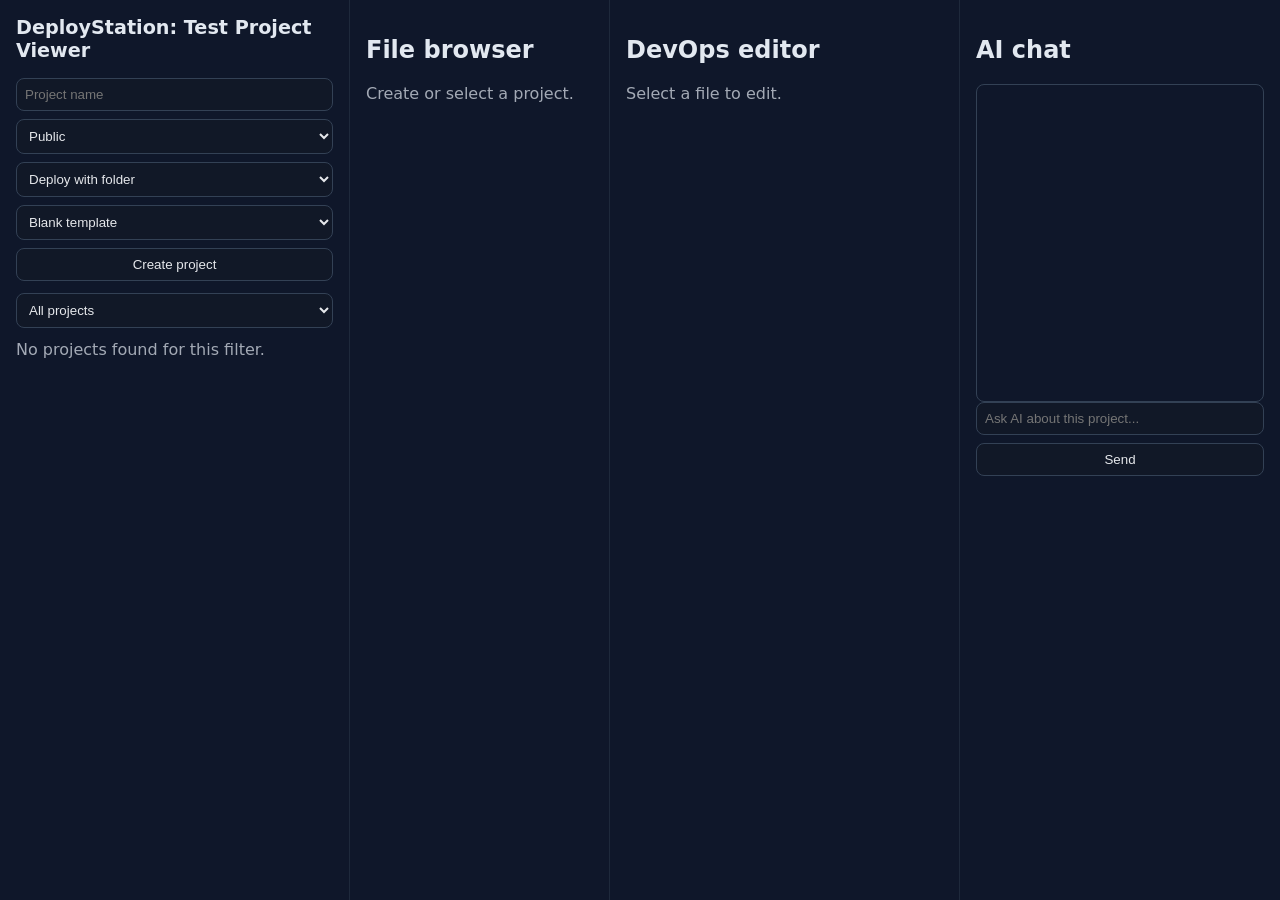
<file: index.html>
<!doctype html>
<html lang="en">
  <head>
    <meta charset="UTF-8" />
    <meta name="viewport" content="width=device-width, initial-scale=1.0" />
    <title>DeployStation Prototype</title>
    <style>
      :root {
        color-scheme: dark;
        font-family: Inter, system-ui, -apple-system, Segoe UI, Roboto, sans-serif;
      }
      body { margin: 0; background: #0f172a; color: #e2e8f0; }
      .layout { display: grid; grid-template-columns: 350px 1fr; min-height: 100vh; }
      .panel { padding: 16px; border-right: 1px solid #1e293b; }
      .panel h1 { margin-top: 0; font-size: 1.2rem; }
      .stack { display: grid; gap: 8px; }
      input, select, button, textarea {
        background: #111827; color: #e5e7eb; border: 1px solid #334155; border-radius: 8px; padding: 8px;
      }
      button { cursor: pointer; }
      .projects { margin-top: 12px; display: grid; gap: 8px; }
      .project {
        border: 1px solid #334155; border-radius: 10px; padding: 10px; background: #0b1220; cursor: pointer;
      }
      .project.active { border-color: #38bdf8; }
      .badge { border-radius: 999px; padding: 2px 8px; font-size: 0.75rem; border: 1px solid #475569; }
      .badge.public { color: #22c55e; }
      .badge.private { color: #f97316; }
      .workspace { display: grid; grid-template-columns: 260px 1fr 320px; min-height: 100vh; }
      .col { border-right: 1px solid #1e293b; padding: 16px; }
      .col:last-child { border-right: 0; }
      .files { display: grid; gap: 6px; margin-top: 10px; }
      .file { padding: 6px 8px; border: 1px solid #334155; border-radius: 8px; cursor: pointer; }
      .file.active { border-color: #22d3ee; }
      textarea { width: 100%; min-height: 300px; resize: vertical; }
      .chat { display: grid; gap: 8px; }
      .messages { min-height: 300px; border: 1px solid #334155; border-radius: 8px; padding: 8px; display: grid; gap: 8px; }
      .msg { padding: 6px 8px; border-radius: 8px; background: #111827; }
      .empty { opacity: 0.7; }
    </style>
  </head>
  <body>
    <main class="layout">
      <aside class="panel">
        <h1>DeployStation: Test Project Viewer</h1>
        <form id="projectForm" class="stack">
          <input id="projectName" placeholder="Project name" required />
          <select id="projectVisibility">
            <option value="public">Public</option>
            <option value="private">Private</option>
          </select>
          <select id="deploySource">
            <option value="folder">Deploy with folder</option>
            <option value="zip">Deploy with zip</option>
            <option value="single-file">Deploy with single file</option>
          </select>
          <select id="projectTemplate">
            <option value="blank">Blank template</option>
            <option value="static-site">Static site template</option>
            <option value="node-api">Node API template</option>
          </select>
          <button type="submit">Create project</button>
        </form>
        <div class="stack" style="margin-top: 12px">
          <select id="visibilityFilter">
            <option value="all">All projects</option>
            <option value="public">Public only</option>
            <option value="private">Private only</option>
          </select>
        </div>
        <section id="projects" class="projects"></section>
      </aside>
      <section class="workspace">
        <div class="col">
          <h2>File browser</h2>
          <div id="files" class="files"></div>
        </div>
        <div class="col">
          <h2>DevOps editor</h2>
          <div id="editorEmpty" class="empty">Select a file to edit.</div>
          <textarea id="editor" hidden></textarea>
          <button id="saveFile" hidden>Save file</button>
        </div>
        <div class="col">
          <h2>AI chat</h2>
          <div id="messages" class="messages"></div>
          <form id="chatForm" class="chat">
            <input id="chatInput" placeholder="Ask AI about this project..." required />
            <button type="submit">Send</button>
          </form>
        </div>
      </section>
    </main>
    <script>
      const templates = {
        blank: [{ path: "README.md", content: "# New project\n" }],
        "static-site": [
          { path: "index.html", content: "<h1>Hello DeployStation</h1>\n" },
          { path: "style.css", content: "body { font-family: sans-serif; }\n" }
        ],
        "node-api": [
          { path: "package.json", content: '{ "name": "node-api", "private": true }\n' },
          { path: "server.js", content: "console.log('API ready')\n" }
        ]
      };
      const visibilityOptions = new Set(["public", "private"]);
      const deploySourceOptions = new Set(["folder", "zip", "single-file"]);

      const STORAGE_KEY = "deploystation.projects";
      function sanitizeProject(rawProject) {
        if (!rawProject || typeof rawProject !== "object") return null;
        const template = templates[rawProject.template] ? rawProject.template : "blank";
        const filesSource = Array.isArray(rawProject.files) ? rawProject.files : templates[template];
        const files = filesSource
          .filter((file) => file && typeof file.path === "string")
          .map((file) => ({ path: file.path, content: String(file.content ?? "") }));
        return {
          id:
            typeof rawProject.id === "string" && rawProject.id
              ? rawProject.id
              : `${Date.now()}-${Math.random().toString(16).slice(2)}`,
          name: String(rawProject.name ?? "").trim() || "Untitled project",
          visibility: visibilityOptions.has(rawProject.visibility) ? rawProject.visibility : "public",
          deploySource: deploySourceOptions.has(rawProject.deploySource) ? rawProject.deploySource : "folder",
          template,
          files
        };
      }

      function loadProjects() {
        try {
          const raw = localStorage.getItem(STORAGE_KEY);
          if (!raw) return [];
          const parsed = JSON.parse(raw);
          return Array.isArray(parsed) ? parsed.map(sanitizeProject).filter(Boolean) : [];
        } catch (error) {
          console.warn("Failed to load saved projects, using empty list.", error);
          return [];
        }
      }
      let projects = loadProjects();
      let selectedProjectId = projects[0]?.id ?? null;
      let selectedFilePath = null;

      const refs = {
        projectForm: document.getElementById("projectForm"),
        projectName: document.getElementById("projectName"),
        projectVisibility: document.getElementById("projectVisibility"),
        deploySource: document.getElementById("deploySource"),
        projectTemplate: document.getElementById("projectTemplate"),
        visibilityFilter: document.getElementById("visibilityFilter"),
        projects: document.getElementById("projects"),
        files: document.getElementById("files"),
        editor: document.getElementById("editor"),
        editorEmpty: document.getElementById("editorEmpty"),
        saveFile: document.getElementById("saveFile"),
        messages: document.getElementById("messages"),
        chatForm: document.getElementById("chatForm"),
        chatInput: document.getElementById("chatInput")
      };

      function persist() {
        localStorage.setItem(STORAGE_KEY, JSON.stringify(projects));
      }

      function newProjectId() {
        if (typeof crypto !== "undefined" && typeof crypto.randomUUID === "function") {
          return crypto.randomUUID();
        }
        return `${Date.now()}-${Math.random().toString(16).slice(2)}`;
      }

      function currentProject() {
        return projects.find((p) => p.id === selectedProjectId) || null;
      }

      function renderProjects() {
        refs.projects.innerHTML = "";
        const filter = refs.visibilityFilter.value;
        const filtered = projects.filter((project) => filter === "all" || project.visibility === filter);
        if (!filtered.length) {
          refs.projects.innerHTML = '<div class="empty">No projects found for this filter.</div>';
          return;
        }

        filtered.forEach((project) => {
          const card = document.createElement("button");
          card.type = "button";
          card.className = `project${project.id === selectedProjectId ? " active" : ""}`;
          const title = document.createElement("div");
          const strong = document.createElement("strong");
          strong.textContent = project.name;
          title.appendChild(strong);
          const meta = document.createElement("div");
          meta.style.display = "flex";
          meta.style.gap = "8px";
          meta.style.marginTop = "6px";
          meta.style.alignItems = "center";
          const visibility = document.createElement("span");
          visibility.className = `badge ${project.visibility}`;
          visibility.textContent = project.visibility;
          const source = document.createElement("span");
          source.className = "badge";
          source.textContent = project.deploySource;
          const template = document.createElement("span");
          template.className = "badge";
          template.textContent = project.template;
          meta.append(visibility, source, template);
          card.append(title, meta);
          card.addEventListener("click", () => {
            selectedProjectId = project.id;
            selectedFilePath = null;
            render();
          });
          refs.projects.appendChild(card);
        });
      }

      function renderFiles() {
        refs.files.innerHTML = "";
        const project = currentProject();
        if (!project) {
          refs.files.innerHTML = '<div class="empty">Create or select a project.</div>';
          return;
        }

        if (!project.files.length) {
          refs.files.innerHTML = '<div class="empty">No files in this project.</div>';
          return;
        }

        project.files.forEach((file) => {
          const fileBtn = document.createElement("button");
          fileBtn.type = "button";
          fileBtn.className = `file${selectedFilePath === file.path ? " active" : ""}`;
          fileBtn.textContent = file.path;
          fileBtn.addEventListener("click", () => {
            selectedFilePath = file.path;
            renderEditor();
            renderFiles();
          });
          refs.files.appendChild(fileBtn);
        });
      }

      function renderEditor() {
        const project = currentProject();
        const file = project?.files.find((f) => f.path === selectedFilePath);
        if (!file) {
          refs.editor.hidden = true;
          refs.saveFile.hidden = true;
          refs.editorEmpty.hidden = false;
          refs.editor.value = "";
          return;
        }
        refs.editor.hidden = false;
        refs.saveFile.hidden = false;
        refs.editorEmpty.hidden = true;
        refs.editor.value = file.content;
      }

      function appendMessage(text, role) {
        const safeRole = role === "AI" ? "AI" : "You";
        const msg = document.createElement("div");
        msg.className = "msg";
        msg.textContent = `${safeRole}: ${String(text)}`;
        refs.messages.appendChild(msg);
      }

      function render() {
        renderProjects();
        renderFiles();
        renderEditor();
      }

      refs.projectForm.addEventListener("submit", (event) => {
        event.preventDefault();
        const name = refs.projectName.value.trim();
        if (!name) return;
        const template = templates[refs.projectTemplate.value] ? refs.projectTemplate.value : "blank";
        const project = {
          id: newProjectId(),
          name,
          visibility: visibilityOptions.has(refs.projectVisibility.value) ? refs.projectVisibility.value : "public",
          deploySource: deploySourceOptions.has(refs.deploySource.value) ? refs.deploySource.value : "folder",
          template,
          files: templates[template].map((file) => ({ ...file }))
        };
        projects.unshift(project);
        selectedProjectId = project.id;
        selectedFilePath = null;
        refs.projectForm.reset();
        persist();
        render();
      });

      refs.visibilityFilter.addEventListener("change", renderProjects);

      refs.saveFile.addEventListener("click", () => {
        const project = currentProject();
        if (!project) return;
        const file = project.files.find((f) => f.path === selectedFilePath);
        if (!file) return;
        file.content = refs.editor.value;
        persist();
      });

      refs.chatForm.addEventListener("submit", (event) => {
        event.preventDefault();
        const question = refs.chatInput.value.trim();
        if (!question) return;
        appendMessage(question, "You");
        const project = currentProject();
        appendMessage(
          project
            ? `Prototype AI: For "${project.name}", try a ${project.deploySource} deploy and verify ${project.visibility} access policy.`
            : "Prototype AI: Select a project first so I can help with deployment and access settings.",
          "AI"
        );
        refs.chatForm.reset();
      });

      render();
    </script>
  </body>
</html>
</file>
